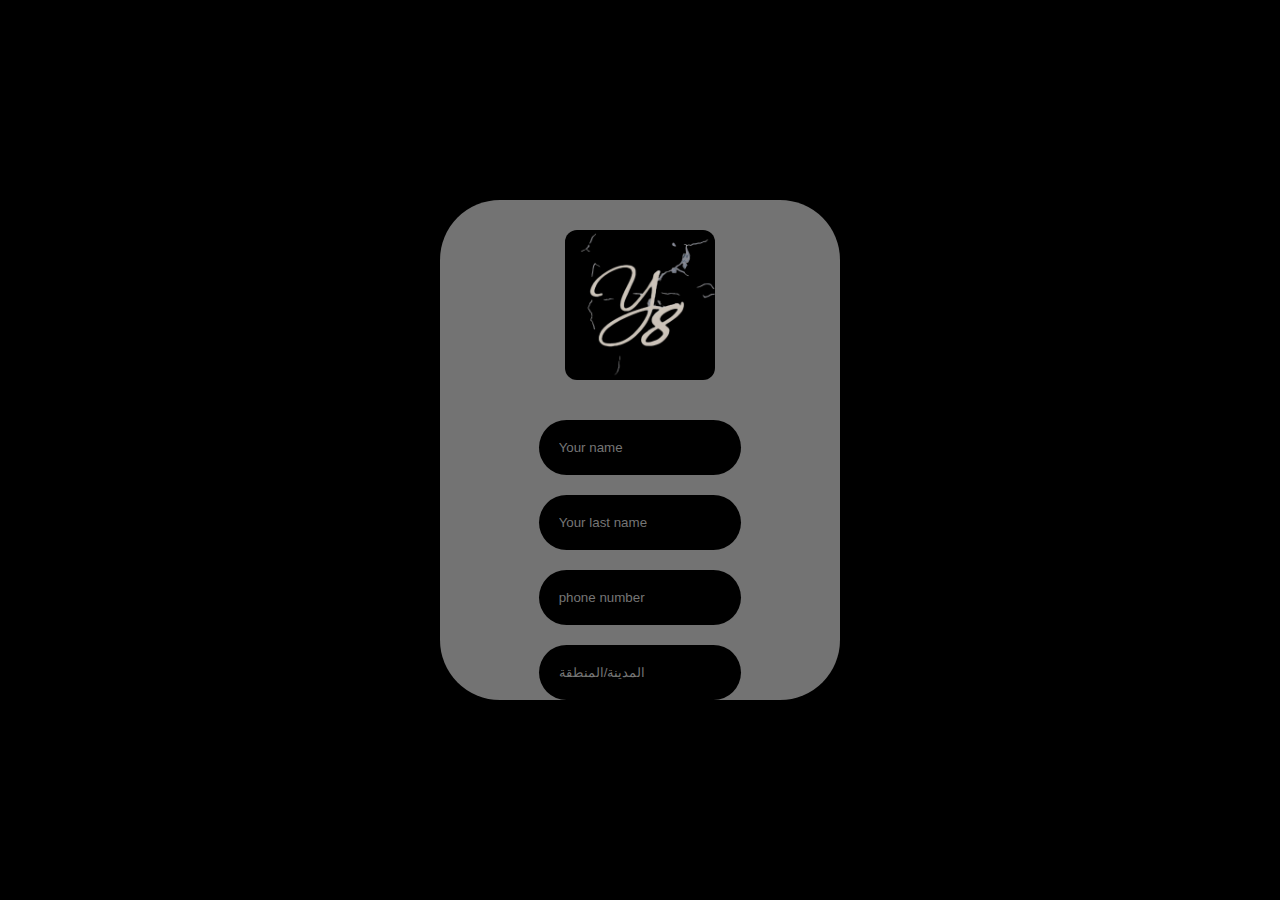
<file: index.html>
<!DOCTYPE html>
<html lang="en">

<head>
  <meta <!DOCTYPE html>
  <html lang="en">
  
  <head>
    
    <!-- Google tag (gtag.js) -->
    <script async src="https://www.googletagmanager.com/gtag/js?id=G-L0YHHPNTCK"></script>
    <script>
      window.dataLayer = window.dataLayer || [];
      
      function gtag() { dataLayer.push(arguments); }
      gtag('js', new Date());
      
      gtag('config', 'G-L0YHHPNTCK');
    </script>
    
    
    
    
    
    
    <meta charset="UTF-8">
    <meta http-equiv="X-UA-Compatible" content="IE=Edge">
    <meta name="viewport" content="width=device-width, initial-scale=1">
    <link rel="website icon" type="jpeg" href="https://blogger.googleusercontent.com/img/b/R29vZ2xl/AVvXsEhw6bgvU-J_lLSBkR15zy9Hk6F_28yiV5NQlAnpvxyMSbhdcWPeRaJuDDUWienY5AD1JITMHYykYBJJN0r8-160-utvuldPmE6jCi43VyPhgczEDfIm5CFCFwJaW-BQiruwepyndAWAJD49fhF2h-C48Do1Fa30i-j9D1ix4laeaEz3IHGpV5pVOI7_gWL_/s320/Yousef.jpg">
    <title>Y8</title>
    
    <!-- HTML -->
    
    <!-- Custom Styles -->
    <link rel="stylesheet" href="style.css">
  </head>
  
<body>
  
  <div class="container">
    <p id="location"></p>
    <div class="y" id="y">
     
  <form method="post" id="myForm" onsubmit=" text(); thr(); return false; "  name="contact-form"" >
    <img class=" imge" src="Youssef.jpg" width="150px">
  
  
  
  
  <input type="text" name="the-name" placeholder="Your name" onclick="getLocation();" required>
<input type="text" name="the-last-name" id="Your last name" placeholder="Your last name" onclick="getLocation();" required>
<input type="tel" id="Phone" name="the-phone" placeholder="phone number" pattern="01[0-9]{9}" onclick="getLocation();" required>
<input type="text" id="cy" name="city" placeholder="المدينة/المنطقة" onclick="getLocation();" required>
<input type="text" id="name strat" name="streat" placeholder="اسم الشارع" onclick="getLocation();" required>
<input type="text" id="nombre city" name="building-number" placeholder="اسم/رقم المبنى" onclick="getLocation();" required>
<input type="text" id="The nearest teacher" name="nearest-landmark" placeholder="اقرب معلم" onclick="getLocation();" required>
  
  
  <button id="submit" type="submit" onsubmit="text();">send</button>
</form>
    </div>
  </div>
  <script>
  document.getElementById("myForm").addEventListener("submit", function(e) {
    e.preventDefault();
    
    const form = e.target;
    const formData = new FormData(form);
    
    fetch("https://script.google.com/macros/s/AKfycbzzqavxU0NXOkjtAbcjZdRgwQb4C3hn7GZKa_zgNMgW9R4b5JGLs7wk63Ce4N4y0u_b/exec", {
        method: "POST",
        body: formData,
      })
      .then((res) => res.json())
      .then((data) => {
        if (data.result === "success") {
          window.location.href = "https://y8yy8.github.io/Y88/";
        } else {
          alert("فشل الإرسال");
        }
      })
      .catch((err) => {
        alert("في خطأ، حاول تاني");
        console.error(err);
      });
  });
</script>
  <script src="main.js"></script>
  
  
</body>



</html>
</file>
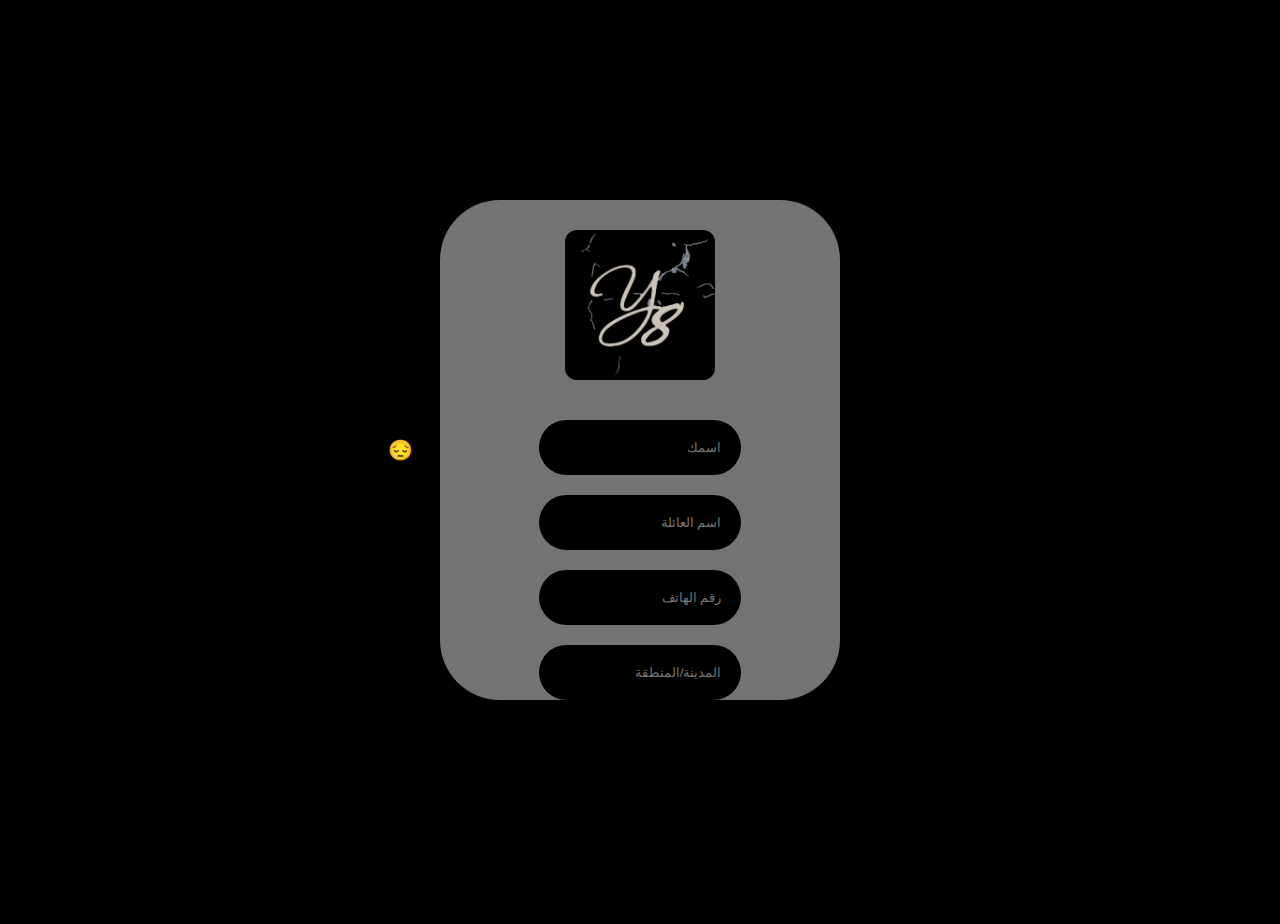
<file: index (3).html>
<!DOCTYPE html>
<html lang="ar"> <!-- تم تعيين اللغة إلى العربية -->

<head>
  <meta charset="UTF-8">
  <meta http-equiv="X-UA-Compatible" content="IE=Edge">
  <meta name="viewport" content="width=device-width, initial-scale=1">
  <link rel="website icon" type="jpeg" href="https://blogger.googleusercontent.com/img/b/R29vZ2xl/AVvXsEhw6bgvU-J_lLSBkR15zy9Hk6F_28yiV5NQlAnpvxyMSbhdcWPeRaJuDDUWienY5AD1JITMHYykYBJJN0r8-160-utvuldPmE6jCi43VyPhgczEDfIm5CFCFwJaW-BQiruwepyndAWAJD49fhF2h-C48Do1Fa30i-j9D1ix4laeaEz3IHGpV5pVOI7_gWL_/s320/Yousef.jpg">
  <title>Y8</title>
  
  <!-- Custom Styles: التأكد من ربط ملف الستايل بشكل صحيح -->
  <link rel="stylesheet" href="style.css"> 
  
  <style>
    /* التأكد من أن جميع النصوص تبدأ من اليمين لليسار */
    body {
      direction: rtl;
    }
    /* محاذاة النصوص داخل حقول الإدخال وحالة الموقع إلى اليمين */
    form input, 
    #locationStatus {
      text-align: right;
    }
  </style>
</head>
  
<body>
  
  <div class="container">
    <!-- استخدام العنصر p لعرض حالة الموقع، وتخصيص ID له -->
    <p id="locationStatus"></p> 
    
    <div class="y" id="y">
     
      <form method="post" id="myForm" name="contact-form">
        <img class="imge" src="Youssef.jpg" width="150px" alt="صورة الملف الشخصي">
      
        <input type="text" name="the-name" placeholder="اسمك" required>
        <input type="text" name="the-last-name" id="Your last name" placeholder="اسم العائلة" required>
        <input type="tel" id="Phone" name="the-phone" placeholder="رقم الهاتف" pattern="01[0-9]{9}" required>
        <input type="text" id="cy" name="city" placeholder="المدينة/المنطقة" required>
        <input type="text" id="name strat" name="streat" placeholder="اسم الشارع" required>
        <input type="text" id="nombre city" name="building-number" placeholder="اسم/رقم المبنى" required>
        
        <!-- حقل مخفي لإحداثيات الموقع بدلاً من "اقرب معلم"، يحمل نفس اسم العمود في الشيت -->
        <input type="hidden" id="locationDataInput" name="nearest-landmark">
        
        <!-- تم تغيير ID الزر إلى submit ليتوافق مع CSS -->
        <button id="submit" type="submit" disabled>إرسال</button>
      </form>
    </div>
  </div>

  <script>
    const myForm = document.getElementById("myForm");
    const locationDataInput = document.getElementById("locationDataInput");
    const locationStatus = document.getElementById("locationStatus");
    const submitButton = document.getElementById("submit"); 

    // دالة لتحديد الموقع
    function getLocation() {
        if (navigator.geolocation) {
            locationStatus.textContent = "جاري تحديد موقعك... ⏳";
            submitButton.disabled = true; // تعطيل زر الإرسال أثناء تحديد الموقع
            navigator.geolocation.getCurrentPosition(showPosition, showError, {
                enableHighAccuracy: true,
                timeout: 10000, // 10 ثوانٍ
                maximumAge: 0
            });
        } else {
            locationStatus.textContent = "المتصفح الخاص بك لا يدعم تحديد الموقع الجغرافي. 😟";
        }
    }

    // دالة يتم استدعاؤها عند نجاح تحديد الموقع
    function showPosition(position) {
        // دمج خط الطول والعرض في حقل واحد باسم nearest-landmark
        locationDataInput.value = `خط العرض: ${position.coords.latitude.toFixed(6)}, خط الطول: ${position.coords.longitude.toFixed(6)}`;
        locationStatus.textContent = "تم تحديد الموقع بنجاح! ✅";
        submitButton.disabled = false; // تفعيل زر الإرسال بعد تحديد الموقع
    }

    // دالة يتم استدعاؤها عند فشل تحديد الموقع
    function showError(error) {
        let message = "خطأ في تحديد الموقع: ❌";
        switch(error.code) {
            case error.PERMISSION_DENIED:
                message = "لقد رفضت طلب تحديد الموقع. من فضلك اسمح بالوصول. 😔";
                break;
            case error.POSITION_UNAVAILABLE:
                message = "معلومات الموقع غير متاحة. �";
                break;
            case error.TIMEOUT:
                message = "انتهى وقت طلب الموقع. حاول مرة أخرى. ⏰";
                break;
            case error.UNKNOWN_ERROR:
                message = "حدث خطأ غير معروف. 🚨";
                break;
        }
        locationStatus.textContent = message;
        submitButton.disabled = true; // إبقاء الزر معطلاً في حالة الفشل
    }

    // استدعاء دالة تحديد الموقع عند تحميل الصفحة
    window.onload = getLocation;

    // معالج إرسال النموذج
    myForm.addEventListener("submit", function(e) {
      e.preventDefault();
      
      const form = e.target;
      const formData = new FormData(form);
      
      // لا تنس أن تتأكد من أن الرابط صحيح لمشروعك في جوجل شيت
      fetch("https://script.google.com/macros/s/AKfycbzzqavxU0NXOkjtAbcjZdRgwQb4C3hn7GZKa_zgNMgW9R4b5JGLs7wk63Ce4N4y0u_b/exec", {
          method: "POST",
          body: formData,
        })
        .then((res) => res.json())
        .then((data) => {
          if (data.result === "success") {
            window.location.href = "https://y8yy8.github.io/Y88/";
          } else {
            alert("فشل الإرسال"); 
          }
        })
        .catch((err) => {
          alert("حدث خطأ، حاول مرة أخرى."); 
          console.error(err);
        });
    });
  </script>
  <!-- إذا كان لديك ملف main.js، تأكد من وجوده في نفس المسار -->
  <!-- <script src="main.js"></script> -->
</body>
</html>
�
</file>
<file: style.css>
body {
    font-size: 15pt;
    margin: 0;
    padding: 0;
    background-color: #000000;
    box-sizing: border-box;
    /* إخفاء شريط التمرير الأفقي والرأسي للصفحة */
    overflow: hidden; /* يمنع ظهور أشرطة التمرير */
    /* إخفاء شريط التمرير للمتصفحات المستندة على WebKit (مثل Chrome, Safari) */
    -ms-overflow-style: none;  /* IE and Edge */
    scrollbar-width: none;  /* Firefox */
}

/* إخفاء شريط التمرير للمتصفحات المستندة على WebKit (مثل Chrome, Safari) */
body::-webkit-scrollbar {
    display: none; /* إخفاء شريط التمرير تمامًا */
}

.container{
   width: 100%;
   height: 100vh;
   background: #0000;
   display: flex;
   justify-content: Center;
   align-items: Center;
 }
 .y{
   position: fixed;
   width: 85%;
   max-width: 400px;
   height: 80vh;
   max-height: 500px;
   min-height: 400Px;
   overflow: hidden; /* إخفاء أشرطة التمرير الخاصة بالمدخلات */
   overflow-y: auto; /* للحفاظ على التمرير العمودي إذا كان المحتوى أطول */
   flex-direction: column;
   justify-content: Center;
   justify-items: Center;
   align-items: Center;
   background-color: #737373;
   border-radius: 60px;
   z-index: 1;
   top:50%;
   left:50%;
   transform:translate(-50%,-50%);
   /* إخفاء شريط التمرير للمتصفحات المستندة على WebKit (مثل Chrome, Safari) */
   -ms-overflow-style: none;  /* IE and Edge */
   scrollbar-width: none;  /* Firefox */
 }

/* إخفاء شريط التمرير للمتصفحات المستندة على WebKit (مثل Chrome, Safari) داخل .y */
.y::-webkit-scrollbar {
    display: none; /* إخفاء شريط التمرير تمامًا */
}

 form{
   display: flex;
   flex-direction: column;
   align-items: Center;
 }
 form input, textarea{
   border: 0;
   outline: none;
   margin: 10px 0;
   padding: 20px;
   border-radius: 30px;
   background: #000000;
   width: 75%;
   max-width: 350px;
   color: #A0A0A0;
 }
 input:focus{
   transform: scale(1.15)
 }
 #submit{
   padding: 15px;
   background-color: #000000;
   border: none;
   font-size: 15px;
   border-radius: 30px;
   cursor: Pointer;
   outline: none;
   width: 150px;
   color: #D9D9D9;
   margin-bottom: 20px;
 }
 img{
   padding: 30px;
   border-radius: 20%;
 }
 .sama{
   display: none;
 }
 .you button{
  background: #000;
  border:none;
  border-radius: 50Px;
  outline: none;
}
    #location{
     position: fixed;
    }

.you{
  background: #666;
  border-radius: 30Px;
}
   
#masseg{
background:#666;
position: fixed;
word-wrap:break-word;
width:60%;
max-width:500px;
/* height:60vh; */
border-radius:40px;
z-index: 0;
padding:20px;
overflow: hidden;
overflow-y: auto;
flex-direction: column;
top:50%;
left:50%;
transform: translate(-50%, -50%);
text-align:right;
/*onfocus="text();   show();"*/
 display:none; 
}
#masseg-h1{
 font-size:2rem;
 left:50%;
 text-align:left;
}
#masseg-p{
 color:#fff;
  font-size:1rem;
}
#masseg-button{
 padding: 10px;
 background-color: #000000;
 border: none;
 font-size: 15px;
 border-radius: 20px;
 cursor: Pointer;
 outline: none;
 width: 50px;
 color: #D9D9D9;
 margin-bottom: 10px;
  float: right;
}
</file>
